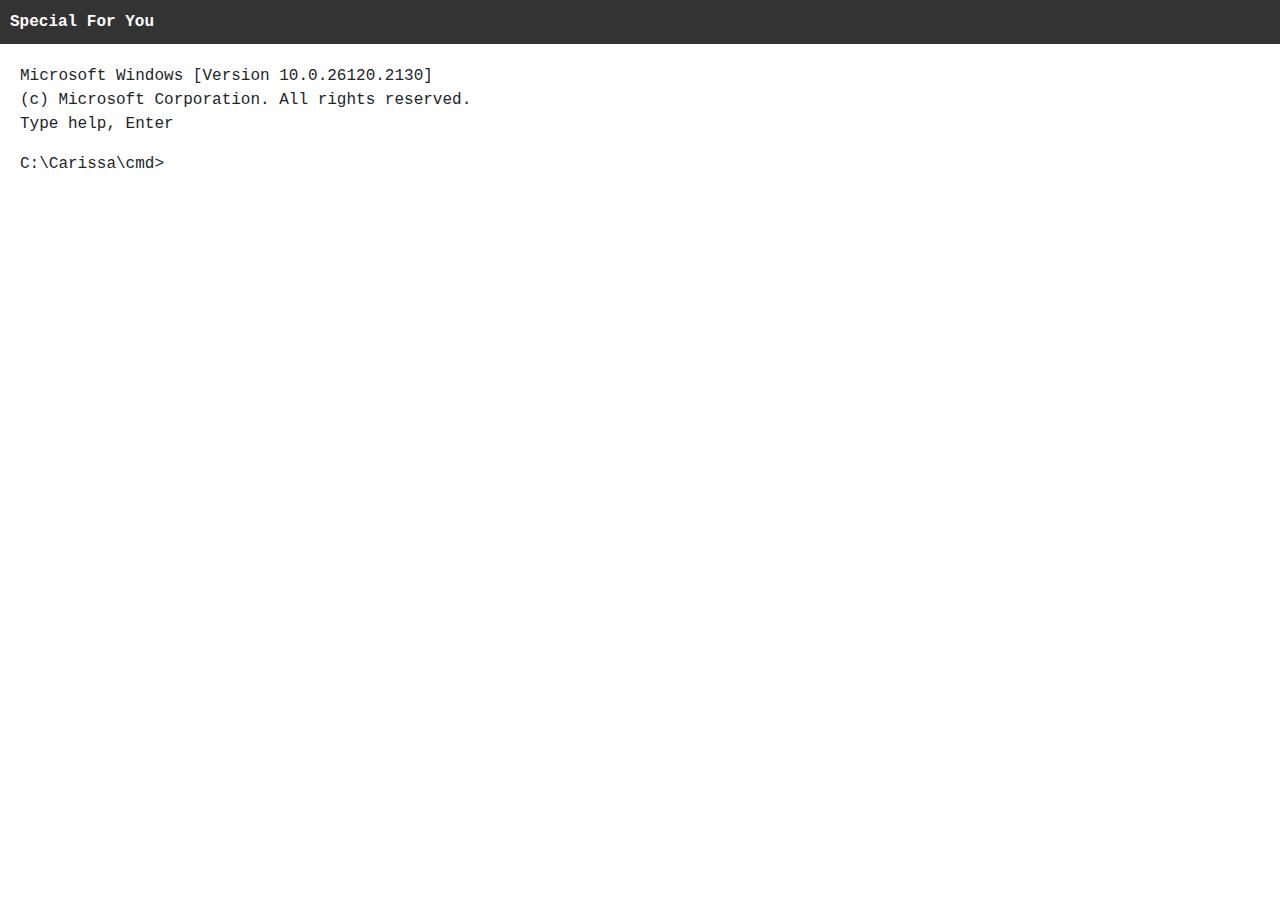
<file: index.html>
<!DOCTYPE html>
<html lang="en" translate="no">
    <head>
        <meta name="google" content="notranslate">
        <meta charset="UTF-8" />
        <meta name="viewport" content="width=device-width, initial-scale=1.0, user-scalable=no" />
        <title>MAKAASIIII YAAAAA SAYANG</title>
        <meta name="author" content="Ojan">
        <link rel="stylesheet" href="https://cdnjs.cloudflare.com/ajax/libs/bootstrap/5.3.3/css/bootstrap.min.css" integrity="sha512-jnSuA4Ss2PkkikSOLtYs8BlYIeeIK1h99ty4YfvRPAlzr377vr3CXDb7sb7eEEBYjDtcYj+AjBH3FLv5uSJuXg==" crossorigin="anonymous" referrerpolicy="no-referrer"/>
        <link rel="stylesheet" href="resources/css/main.css">
    </head>

    <body class="terminalbody">
        <div class="terminal-window">
            <div class="terminal-bar">
                <span class="terminal-bar-title fw-bold">Special For You</span>
            </div>

            <div class="terminal-screen" id="terminal-output">
                <p class="welcometext">
                    Microsoft Windows [Version 10.0.26120.2130]<br />
                    (c) Microsoft Corporation. All rights reserved. <br/>
                    Type help, Enter
                </p>

                <div class="prompt-line" id="current-prompt">
                    <span class="prompt">C:\Carissa\cmd&gt;</span>
                    <input type="text" id="terminal-input" class="terminal-input" autofocus autocomplete="off" onkeydown="processCommand(event)" />
                </div>
            </div>
        </div>

        <script src="https://cdnjs.cloudflare.com/ajax/libs/jquery/3.7.1/jquery.min.js" integrity="sha512-v2CJ7UaYy4JwqLDIrZUI/4hqeoQieOmAZNXBeQyjo21dadnwR+8ZaIJVT8EE2iyI61OV8e6M8PP2/4hpQINQ/g==" crossorigin="anonymous" referrerpolicy="no-referrer"></script>
        <script src="resources/js/main.js"></script>
    </body>
</html>
</file>
<file: resources/css/main.css>
body,
html {
    height: 100%;
    margin: 0;
    font-family: "Consolas", "Courier New", Courier, monospace;
    overflow: hidden !important;
}

.terminal-window {
    display: flex;
    flex-direction: column;
    height: 100vh;
    width: 100%;
}

.terminal-bar {
    background-color: #333;
    padding: 10px;
    color: #fff;
    font-size: 16px;
    display: flex;
    justify-content: space-between;
    align-items: center;
}

.terminal-bar-title {
    margin: 0;
}

.terminal-screen {
    flex-grow: 1;
    padding: 20px;
    overflow-y: scroll;
    overflow-x: hidden !important;
}

.prompt-line {
    display: flex;
    align-items: center;
}

.terminal-input {
    background-color: transparent;
    border: none;
    outline: none;
    width: auto;
    flex-grow: 1;
    font-family: "Consolas", "Courier New", Courier, monospace;
    font-size: 16px;
    padding: 0;
    color: inherit;
}

/* Yakuza Theme */
.yakuza {
    background-color: #00ff00;
    color: #000;
}

.yakuza .terminal-screen::-webkit-scrollbar-track {
    background-color: #000;
}

.yakuza .terminal-screen::-webkit-scrollbar {
    width: 8px;
    background-color: #000;
}

.yakuza .terminal-screen::-webkit-scrollbar-thumb {
    border-radius: 10px;
    background-color: #00ff00;
    border: 1.5px solid #000;
}

/* McDonald's (MCD) Theme */
.mcd {
    background-color: #cf240a;
    color: #fff10a;
}

.mcd .code {
    color: #fff;
}

.mcd .terminal-screen::-webkit-scrollbar-track {
    background-color: #fff10a;
}

.mcd .terminal-screen::-webkit-scrollbar {
    width: 8px;
    background-color: #fff10a;
}

.mcd .terminal-screen::-webkit-scrollbar-thumb {
    border-radius: 10px;
    background-color: #cf240a;
    border: 1.5px solid #fff10a;
}

/* Default Theme */
.default {
    background-color: #000;
    color: #fff;
}

.default .terminal-screen::-webkit-scrollbar-track {
    background-color: #fff;
}

.default .terminal-screen::-webkit-scrollbar {
    width: 8px;
    background-color: #fff;
}

.default .terminal-screen::-webkit-scrollbar-thumb {
    border-radius: 10px;
    background-color: #000;
    border: 1px solid #fff;
}
</file>
